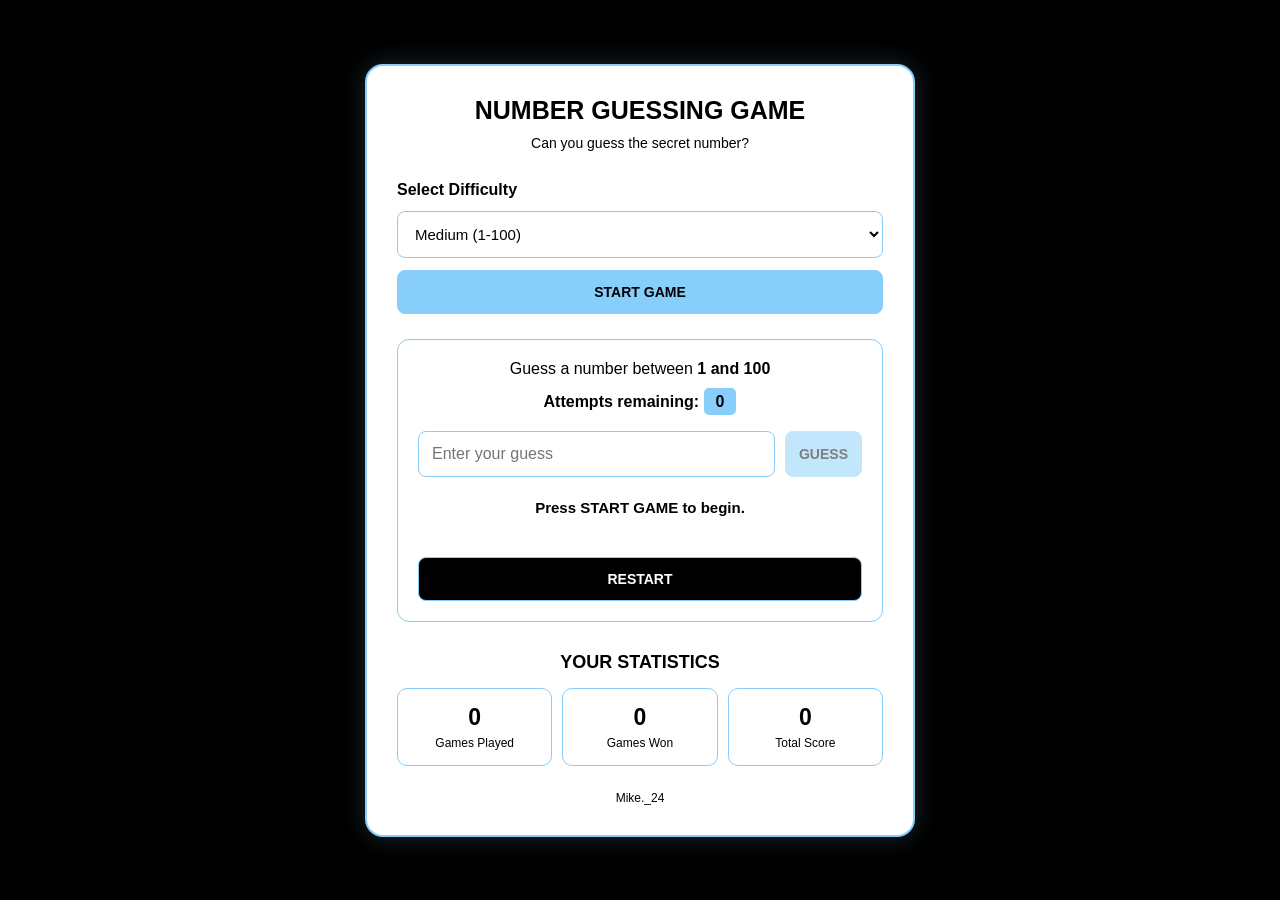
<file: web-calculator/index.html>
<!doctype html>
<html lang="en">
  <head>
    <meta charset="UTF-8" />
    <meta name="viewport" content="width=device-width, initial-scale=1.0" />

    <title>Number Guessing Game</title>

    <link rel="stylesheet" href="style.css" />
  </head>

  <body>
    <main class="game-container">
      <header>
        <h1>NUMBER GUESSING GAME</h1>
        <p>Can you guess the secret number?</p>
      </header>

      <section class="game-settings">
        <label for="difficulty">Select Difficulty</label>

        <select id="difficulty">
          <option value="easy">Easy (1-50)</option>
          <option value="medium" selected>Medium (1-100)</option>
          <option value="hard">Hard (1-200)</option>
        </select>

        <button id="start-button">START GAME</button>
      </section>

      <section class="game-area">
        <div class="number-range">
          Guess a number between
          <strong id="range">1 and 100</strong>
        </div>

        <div class="attempts">
          Attempts remaining:
          <span id="attempts">7</span>
        </div>

        <div class="input-area">
          <input
            type="number"
            id="guess-input"
            placeholder="Enter your guess"
            disabled
          />

          <button id="guess-button" disabled>GUESS</button>
        </div>

        <p id="message">Press START GAME to begin.</p>

        <div class="game-actions">
          <button id="restart-button">RESTART</button>
        </div>
      </section>

      <section class="statistics">
        <h2>YOUR STATISTICS</h2>

        <div class="stats-grid">
          <div class="stat-box">
            <h3 id="games-played">0</h3>
            <p>Games Played</p>
          </div>

          <div class="stat-box">
            <h3 id="games-won">0</h3>
            <p>Games Won</p>
          </div>

          <div class="stat-box">
            <h3 id="total-score">0</h3>
            <p>Total Score</p>
          </div>
        </div>
      </section>

      <footer>
        <p>Mike._24</p>
      </footer>
    </main>

    <script src="script.js"></script>
  </body>
</html>
</file>
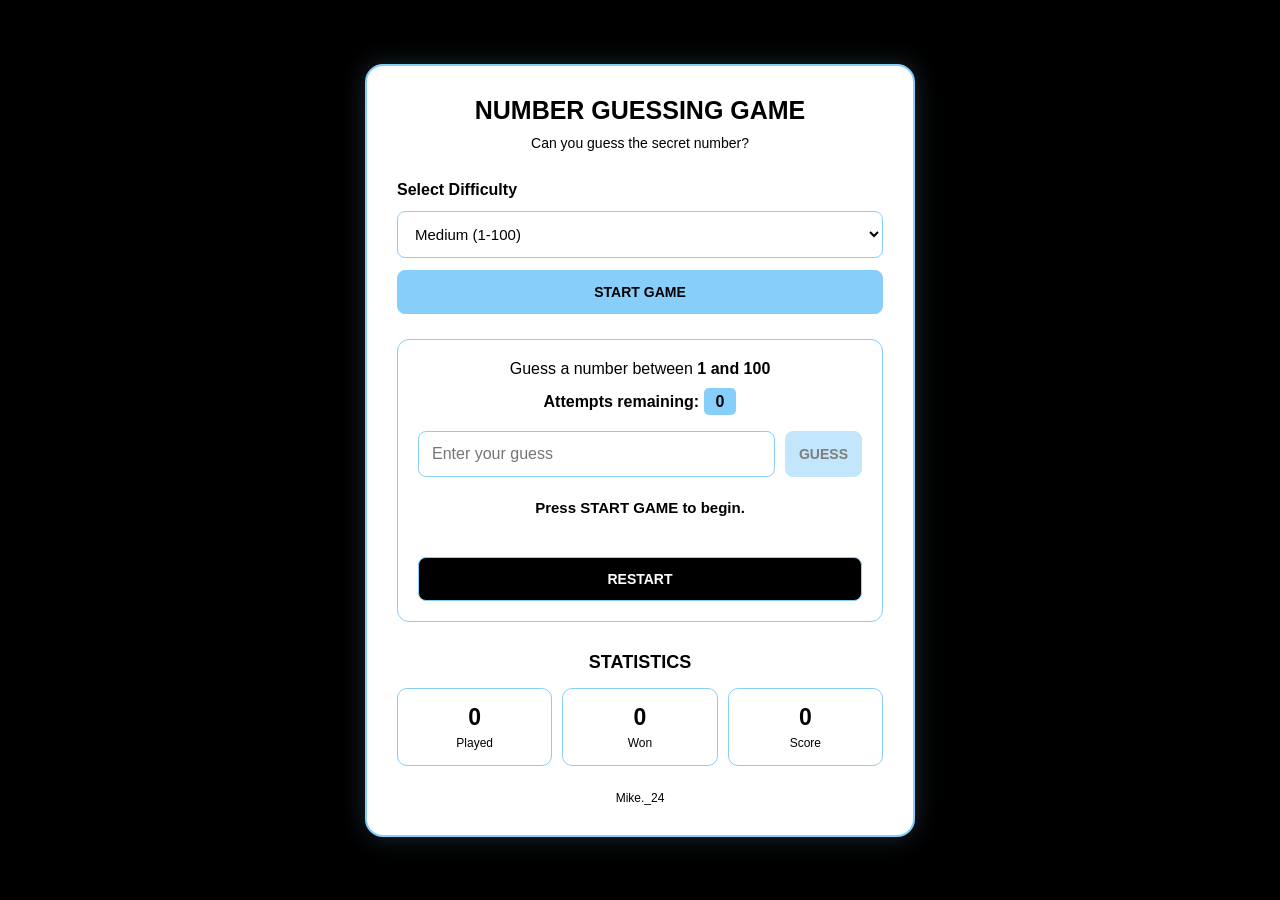
<file: web_part/index.html>
<!doctype html>
<html lang="en">
  <head>
    <meta charset="UTF-8" />
    <meta name="viewport" content="width=device-width, initial-scale=1.0" />

    <title>Number Guessing Game</title>

    <link rel="stylesheet" href="style.css" />
  </head>

  <body>
    <main class="game-container">
      <header>
        <h1>NUMBER GUESSING GAME</h1>
        <p>Can you guess the secret number?</p>
      </header>

      <section class="game-settings">
        <label for="difficulty">Select Difficulty</label>

        <select id="difficulty">
          <option value="easy">Easy (1-50)</option>
          <option value="medium" selected>Medium (1-100)</option>
          <option value="hard">Hard (1-200)</option>
        </select>

        <button id="start-button">START GAME</button>
      </section>

      <section class="game-area">
        <div class="number-range">
          Guess a number between
          <strong id="range">1 and 100</strong>
        </div>

        <div class="attempts">
          Attempts remaining:
          <span id="attempts">7</span>
        </div>

        <div class="input-area">
          <input
            type="number"
            id="guess-input"
            placeholder="Enter your guess"
            disabled
          />

          <button id="guess-button" disabled>GUESS</button>
        </div>

        <p id="message">Press START GAME to begin.</p>

        <div class="game-actions">
          <button id="restart-button">RESTART</button>
        </div>
      </section>

      <section class="statistics">
        <h2>STATISTICS</h2>

        <div class="stats-grid">
          <div class="stat-box">
            <h3 id="games-played">0</h3>
            <p>Played</p>
          </div>

          <div class="stat-box">
            <h3 id="games-won">0</h3>
            <p>Won</p>
          </div>

          <div class="stat-box">
            <h3 id="total-score">0</h3>
            <p>Score</p>
          </div>
        </div>
      </section>

      <footer>
        <p>Mike._24</p>
      </footer>
    </main>

    <script src="script.js"></script>
  </body>
</html>
</file>
<file: web-calculator/style.css>
/* =========================
   GLOBAL STYLES
========================= */

* {
  margin: 0;
  padding: 0;
  box-sizing: border-box;
}

body {
  min-height: 100vh;
  display: flex;
  justify-content: center;
  align-items: center;

  background: #000000;
  color: #000000;

  font-family: Arial, sans-serif;
  padding: 20px;
}

/* =========================
   MAIN CONTAINER
========================= */

.game-container {
  width: 100%;
  max-width: 550px;

  padding: 30px;

  background: #ffffff;

  border: 2px solid #87cefa;
  border-radius: 18px;

  box-shadow: 0 0 25px rgba(135, 206, 250, 0.2);
}

/* =========================
   HEADER
========================= */

header {
  text-align: center;
  margin-bottom: 30px;
}

header h1 {
  font-size: 25px;
  margin-bottom: 10px;
}

header p {
  font-size: 14px;
}

/* =========================
   GAME SETTINGS
========================= */

.game-settings {
  display: flex;
  flex-direction: column;
  gap: 12px;

  margin-bottom: 25px;
}

label {
  font-weight: bold;
}

select {
  width: 100%;
  padding: 13px;

  background: #ffffff;
  color: #000000;

  border: 1px solid #87cefa;
  border-radius: 8px;

  font-size: 15px;
}

/* =========================
   BUTTONS
========================= */

button {
  padding: 13px;

  border: 1px solid #87cefa;
  border-radius: 8px;

  background: #87cefa;
  color: #000000;

  font-size: 14px;
  font-weight: bold;

  cursor: pointer;
  transition: 0.2s;
}

button:hover:not(:disabled) {
  background: #000000;
  color: #ffffff;
}

button:disabled {
  opacity: 0.5;
  cursor: not-allowed;
}

/* =========================
   GAME AREA
========================= */

.game-area {
  padding: 20px;

  border: 1px solid #87cefa;
  border-radius: 12px;

  text-align: center;
}

.number-range {
  margin-bottom: 15px;
  font-size: 16px;
}

.attempts {
  margin-bottom: 20px;
  font-weight: bold;
}

#attempts {
  color: #000000;
  background: #87cefa;

  padding: 5px 12px;
  border-radius: 5px;
}

/* =========================
   INPUT AREA
========================= */

.input-area {
  display: flex;
  gap: 10px;
}

input {
  width: 100%;
  min-width: 0;
  padding: 13px;

  border: 1px solid #87cefa;
  border-radius: 8px;

  background: #ffffff;
  color: #000000;

  font-size: 16px;
  outline: none;
}

input:focus {
  border: 2px solid #87cefa;
}

/* =========================
   GAME MESSAGE
========================= */

#message {
  min-height: 45px;
  margin-top: 20px;

  font-size: 15px;
  font-weight: bold;
  line-height: 1.5;
}

.game-actions {
  margin-top: 15px;
}

#restart-button {
  width: 100%;
  background: #000000;
  color: #ffffff;
}

#restart-button:hover {
  background: #87cefa;
  color: #000000;
}

/* =========================
   STATISTICS
========================= */

.statistics {
  margin-top: 30px;
  text-align: center;
}

.statistics h2 {
  font-size: 18px;
  margin-bottom: 15px;
}

.stats-grid {
  display: grid;
  grid-template-columns: repeat(3, 1fr);
  gap: 10px;
}

.stat-box {
  padding: 15px 5px;

  border: 1px solid #87cefa;
  border-radius: 10px;
}

.stat-box h3 {
  font-size: 23px;
  margin-bottom: 5px;
}

.stat-box p {
  font-size: 12px;
}

/* =========================
   FOOTER
========================= */

footer {
  text-align: center;
  margin-top: 25px;
  font-size: 12px;
}

/* =========================
   MOBILE RESPONSIVENESS
========================= */

@media (max-width: 480px) {
  .game-container {
    padding: 20px;
  }

  header h1 {
    font-size: 21px;
  }

  .input-area {
    flex-direction: column;
  }

  .stats-grid {
    gap: 5px;
  }

  .stat-box p {
    font-size: 10px;
  }
}
</file>
<file: web_part/style.css>
/* =========================
   GLOBAL STYLES
========================= */

* {
  margin: 0;
  padding: 0;
  box-sizing: border-box;
}

body {
  min-height: 100vh;
  display: flex;
  justify-content: center;
  align-items: center;

  background: #000000;
  color: #000000;

  font-family: Arial, sans-serif;
  padding: 20px;
}

/* =========================
   MAIN CONTAINER
========================= */

.game-container {
  width: 100%;
  max-width: 550px;

  padding: 30px;

  background: #ffffff;

  border: 2px solid #87cefa;
  border-radius: 18px;

  box-shadow: 0 0 25px rgba(135, 206, 250, 0.2);
}

/* =========================
   HEADER
========================= */

header {
  text-align: center;
  margin-bottom: 30px;
}

header h1 {
  font-size: 25px;
  margin-bottom: 10px;
}

header p {
  font-size: 14px;
}

/* =========================
   GAME SETTINGS
========================= */

.game-settings {
  display: flex;
  flex-direction: column;
  gap: 12px;

  margin-bottom: 25px;
}

label {
  font-weight: bold;
}

select {
  width: 100%;
  padding: 13px;

  background: #ffffff;
  color: #000000;

  border: 1px solid #87cefa;
  border-radius: 8px;

  font-size: 15px;
}

/* =========================
   BUTTONS
========================= */

button {
  padding: 13px;

  border: 1px solid #87cefa;
  border-radius: 8px;

  background: #87cefa;
  color: #000000;

  font-size: 14px;
  font-weight: bold;

  cursor: pointer;
  transition: 0.2s;
}

button:hover:not(:disabled) {
  background: #000000;
  color: #ffffff;
}

button:disabled {
  opacity: 0.5;
  cursor: not-allowed;
}

/* =========================
   GAME AREA
========================= */

.game-area {
  padding: 20px;

  border: 1px solid #87cefa;
  border-radius: 12px;

  text-align: center;
}

.number-range {
  margin-bottom: 15px;
  font-size: 16px;
}

.attempts {
  margin-bottom: 20px;
  font-weight: bold;
}

#attempts {
  color: #000000;
  background: #87cefa;

  padding: 5px 12px;
  border-radius: 5px;
}

/* =========================
   INPUT AREA
========================= */

.input-area {
  display: flex;
  gap: 10px;
}

input {
  width: 100%;
  min-width: 0;
  padding: 13px;

  border: 1px solid #87cefa;
  border-radius: 8px;

  background: #ffffff;
  color: #000000;

  font-size: 16px;
  outline: none;
}

input:focus {
  border: 2px solid #87cefa;
}

/* =========================
   GAME MESSAGE
========================= */

#message {
  min-height: 45px;
  margin-top: 20px;

  font-size: 15px;
  font-weight: bold;
  line-height: 1.5;
}

.game-actions {
  margin-top: 15px;
}

#restart-button {
  width: 100%;
  background: #000000;
  color: #ffffff;
}

#restart-button:hover {
  background: #87cefa;
  color: #000000;
}

/* =========================
   STATISTICS
========================= */

.statistics {
  margin-top: 30px;
  text-align: center;
}

.statistics h2 {
  font-size: 18px;
  margin-bottom: 15px;
}

.stats-grid {
  display: grid;
  grid-template-columns: repeat(3, 1fr);
  gap: 10px;
}

.stat-box {
  padding: 15px 5px;

  border: 1px solid #87cefa;
  border-radius: 10px;
}

.stat-box h3 {
  font-size: 23px;
  margin-bottom: 5px;
}

.stat-box p {
  font-size: 12px;
}

/* =========================
   FOOTER
========================= */

footer {
  text-align: center;
  margin-top: 25px;
  font-size: 12px;
}

/* =========================
   MOBILE RESPONSIVENESS
========================= */

@media (max-width: 480px) {
  .game-container {
    padding: 20px;
  }

  header h1 {
    font-size: 21px;
  }

  .input-area {
    flex-direction: column;
  }

  .stats-grid {
    gap: 5px;
  }

  .stat-box p {
    font-size: 10px;
  }
}
</file>
